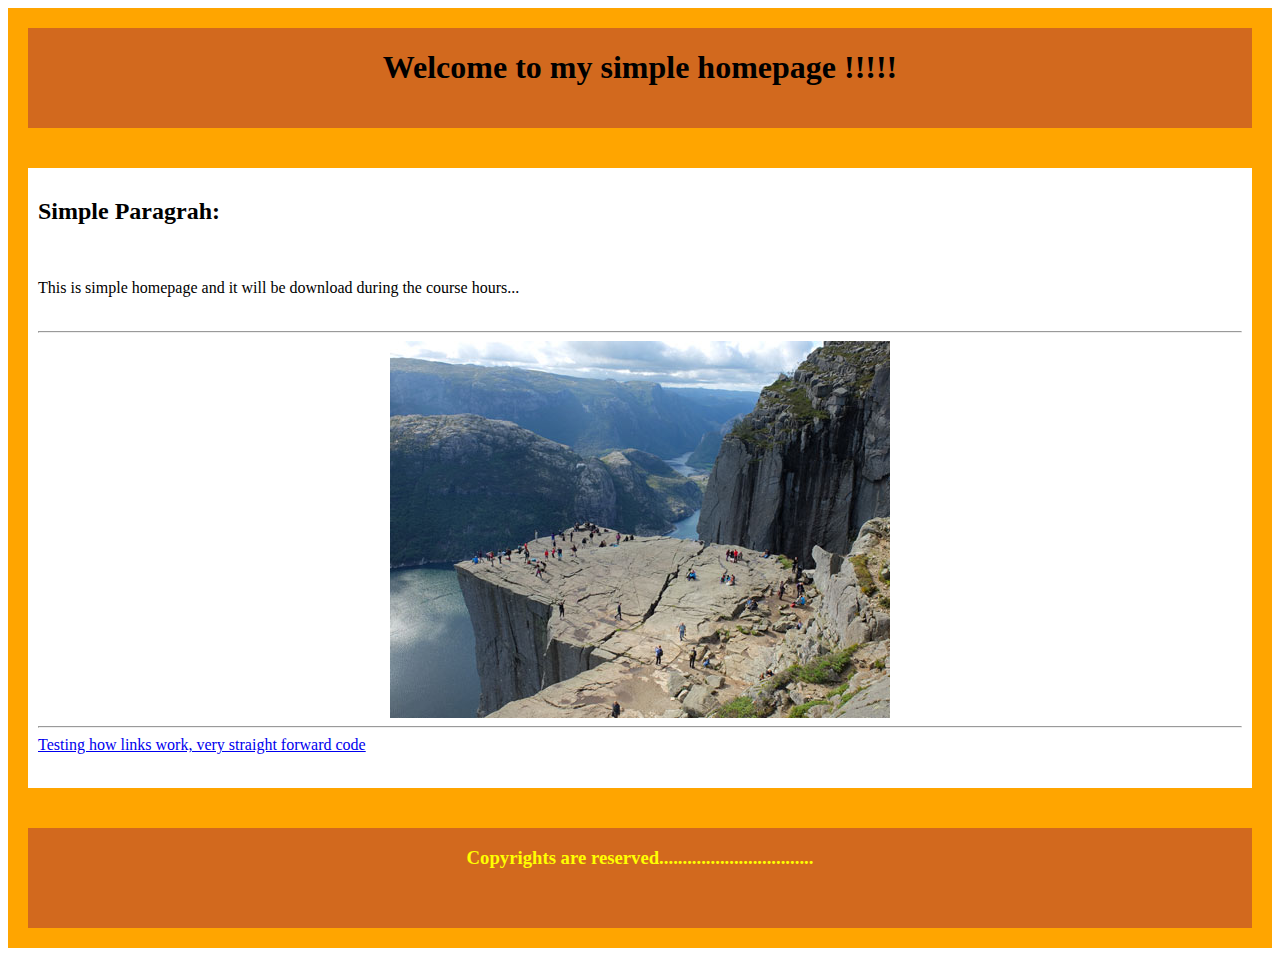
<file: index.html>
<html>
    <head>
        <style>
            #main{
                margin-left:auto;
                margin-right:auto;
            }
            #header{
                background-color:chocolate;
                height: 100px;
                color:black;
                text-align:center;
                border: 20px solid orange;
            }
            #body{
                background-color:white;
                height:600px;
                color: black;
                text-align:left;
                border: 20px solid orange;
                padding: 10px;
            }
            #footer{
                background-color:chocolate;
                height: 100px;
                color:yellow;
                text-align: center;
                border: 20px solid orange;
            }
            #img{
                float: right;
                height: 80px;
                width: 20px;
            }
            a:hover{
                color:red;
            }
        
        </style>
    </head>
    <body>
        <div id="main">
            <div id="header">
                <h1> Welcome to my simple homepage !!!!!</h1> 
                
            </div>
            <div id="body">
                <h2> Simple Paragrah:</h2><br>
                <p> 
                    This is  simple homepage and it will be download during the course hours...<br>

                <br>
                    <hr>
                    <center>
                        <img src="images/test.jpg">
                    </center>
                    <hr>
                    <a href="back.html">Testing how links work, very straight forward code</a>
                    
                </p>

            </div>
            <div id="footer">
                <h3> Copyrights are reserved.................................</h3>
            </div>
        </div>
    </body>
</html>
</file>
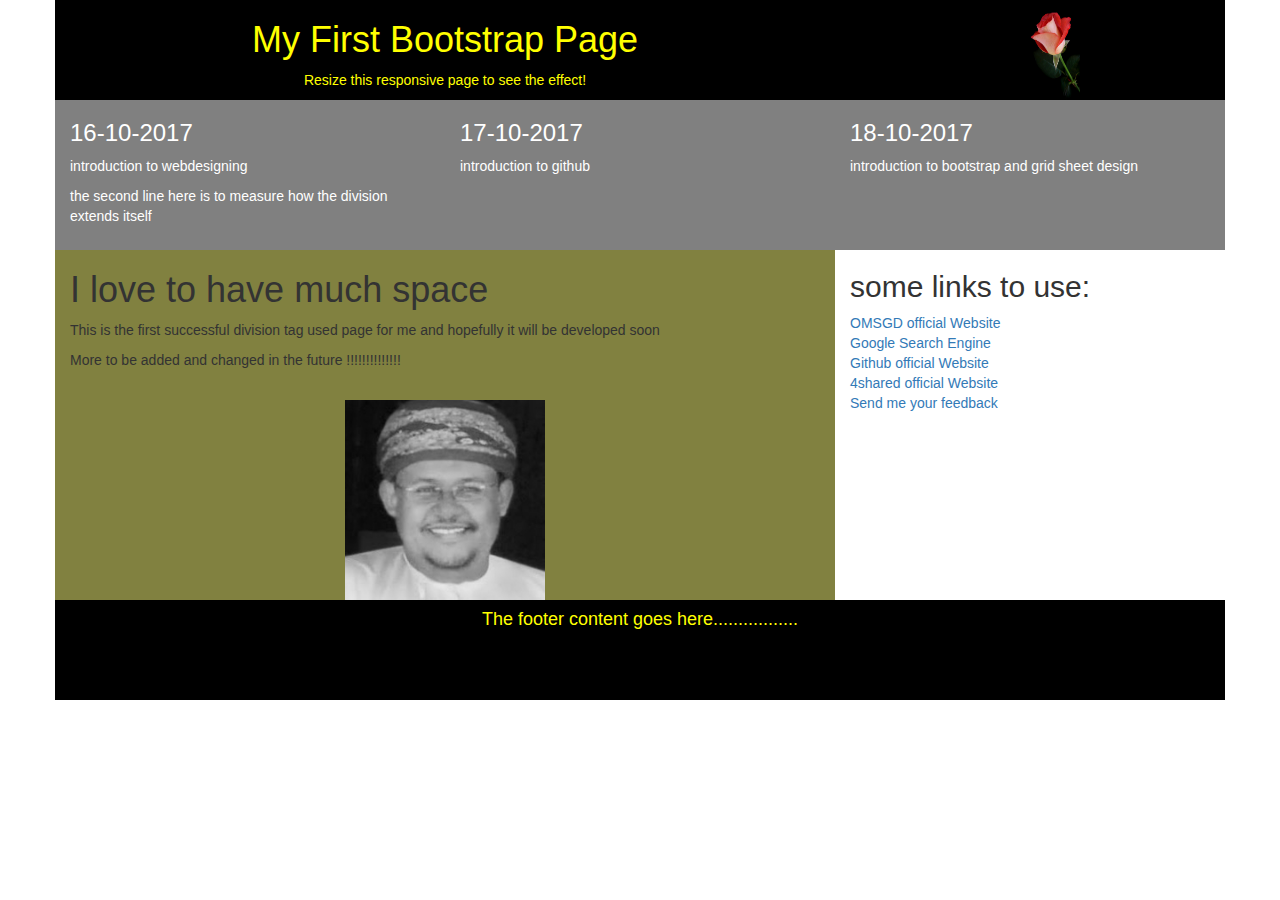
<file: website1/index.html>
<!DOCTYPE html>
<html lang="en">

<head>
    <title>Bootstrap Example</title>
    <meta charset="utf-8">
    <meta name="viewport" content="width=device-width, initial-scale=1">
    <link rel="stylesheet" href="css/mystyle.css">
    <link rel="stylesheet" href="css/bootstrap.min.css">

</head>

<body>


    <div class="container">
        <div id="header" class="head">
            <div class="row">
                <div id="head-right" class="col-sm-8">
                    <h1>My First Bootstrap Page</h1>
                    <p>Resize this responsive page to see the effect!</p>
                </div>
                <div id="head-left" class "col-sm-4">
                    <center>
                        <img src="images/test.jpg" height="100" width="100">
                    </center>


                </div>
            </div>
            <div class="row">
                <div id="date1" class="col-sm-4">
                    <h3> 16-10-2017</h3>
                    <p> introduction to webdesigning</p>
                    <p> the second line here is to measure how the division extends itself</p>
                </div>
                <div id="date2" class="col-sm-4">
                    <h3>17-10-2017</h3>
                    <p> introduction to github</p>
                </div>
                <div id="date3" class="col-sm-4">
                    <h3> 18-10-2017</h3>
                    <p> introduction to bootstrap and grid sheet design</p>
                </div>
            </div>
            <div class="row">
                <div id="body1" class="col-sm-8">
                    <h1> I love to have much space</h1>
                    <p> This is the first successful division tag used page for me and hopefully it will be developed soon</p>
                    <p> More to be added and changed in the future !!!!!!!!!!!!!!</p>
                    <br>
                    <center>
                            <img src="images/nasser.jpg" height="200" width="200">
                    </center>
                    
                </div>
                <div id="body2" class="col-sm-4">
                    <h2> some links to use:</h2>
                    <a href="http://www.omsgd.gov.om"> OMSGD official Website</a>
                    <br>
                    <a href="http://www.google.com"> Google Search Engine</a>
                    <br>
                    <a href="http://www.github.com"> Github official Website</a>
                    <br>
                    <a href="http://www.4shared.com"> 4shared official Website</a>
                    <br>
                    <a href="email.html">Send me your feedback</a>
                </div>
        </div>
        <div id="footer" class="row">
            <h4> The footer content goes here.................</h4>
        </div>

    </div>


</body>

</html>
</file>
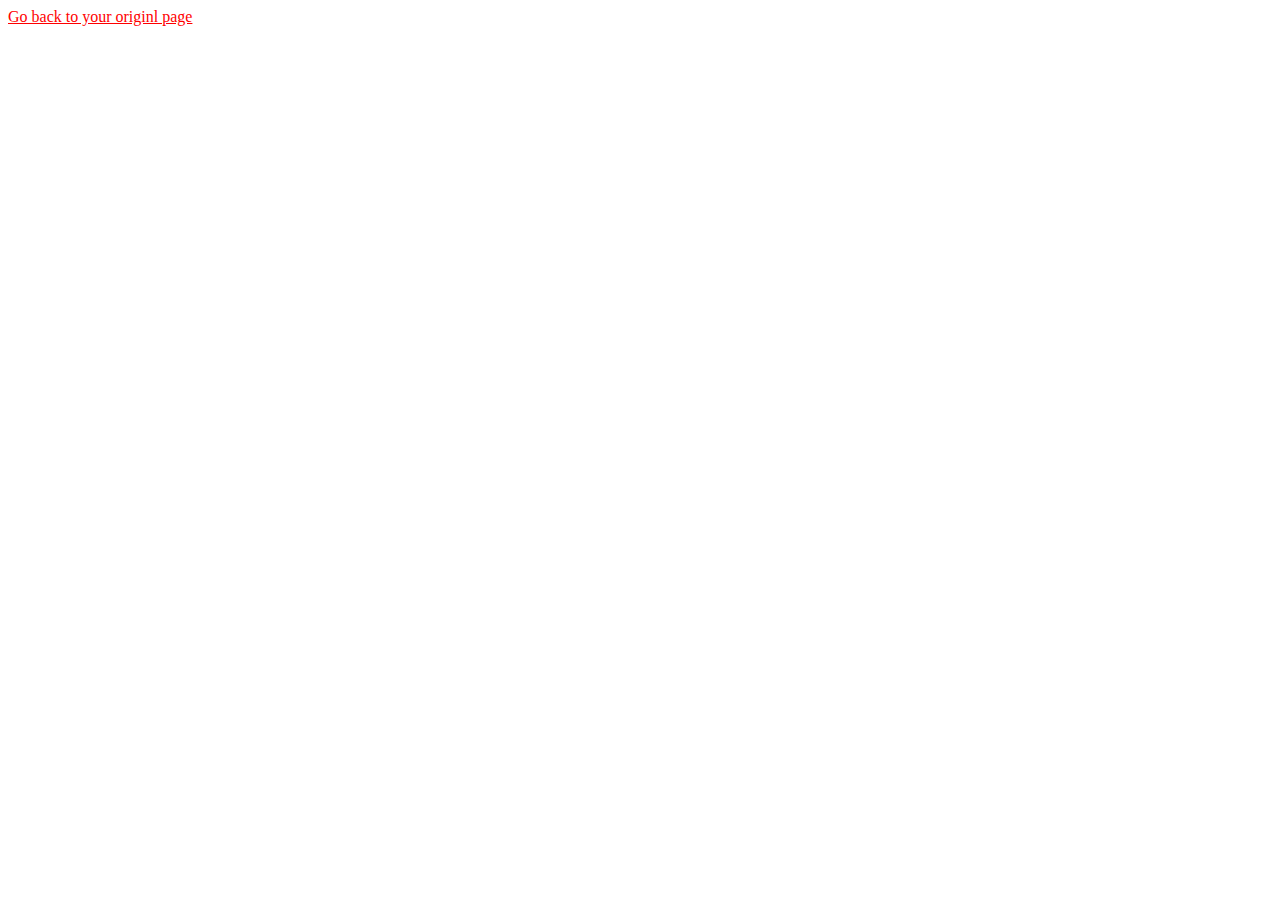
<file: back.html>
<html>
    <head>
        <title>
            Welcome to the simple homepage..........
        </title>
    
        <style>
            a {
                color:red;
                
            }

        </style>
    </head>
    <body>
            <a href="index.html">Go back to your originl page</a>
    </body>
</html>
</file>
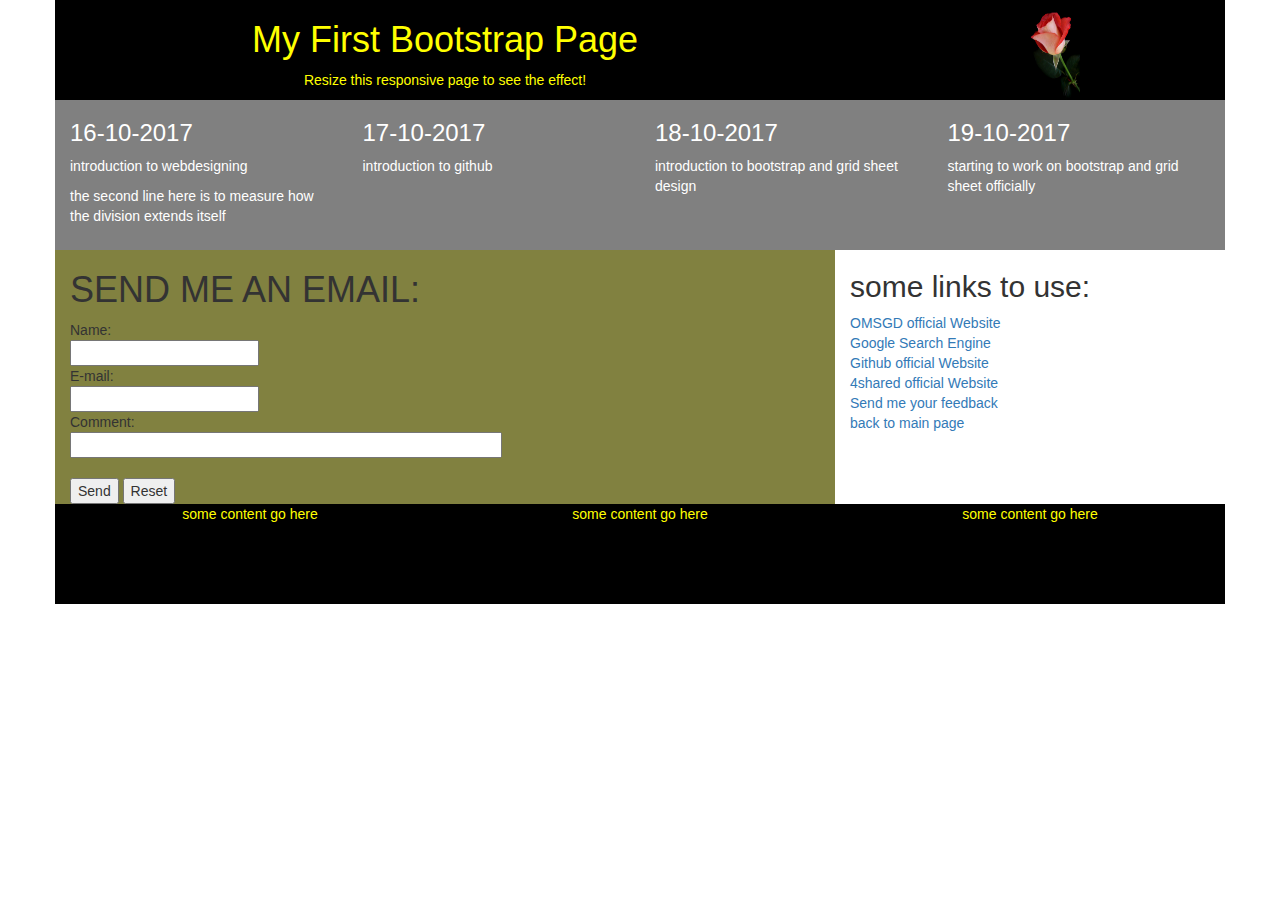
<file: website1/email.html>
<!DOCTYPE html>
<html lang="en">

<head>
    <title>Bootstrap Example</title>
    <meta charset="utf-8">
    <meta name="viewport" content="width=device-width, initial-scale=1">
    <link rel="stylesheet" href="css/mystyle.css">
    <link rel="stylesheet" href="css/bootstrap.min.css">

</head>

<body>


    <div class="container">
        <div id="header" class="head">
            <div class="row">
                <div id="head-right" class="col-sm-8">
                    <h1>My First Bootstrap Page</h1>
                    <p>Resize this responsive page to see the effect!</p>
                </div>
                <div id="head-left" class "col-sm-4">
                    <center>
                        <img src="images/test.jpg" height="100" width="100">
                    </center>


                </div>
            </div>
            <div class="row">
                <div id="date1" class="col-sm-3">
                    <h3> 16-10-2017</h3>
                    <p> introduction to webdesigning</p>
                    <p> the second line here is to measure how the division extends itself</p>
                </div>
                <div id="date2" class="col-sm-3">
                    <h3>17-10-2017</h3>
                    <p> introduction to github</p>
                </div>
                <div id="date3" class="col-sm-3">
                    <h3> 18-10-2017</h3>
                    <p> introduction to bootstrap and grid sheet design</p>
                </div>
                <div id="date4" class="col-sm-3">
                    <h3> 19-10-2017</h3>
                    <p> starting to work on bootstrap and grid sheet officially</p>
                </div>
            </div>
            <div class="row">
                <div id="body1" class="col-sm-8">
                    <h1> SEND ME AN EMAIL:</h1>
                    <form action="mailto:abma2008@gmail.com" method="post" enctype="text/plain">
                        Name:
                        <br>
                        <input type="text" name="name">
                        <br> E-mail:
                        <br>
                        <input type="text" name="mail">
                        <br> Comment:
                        <br>
                        <input type="text" name="comment" size="50">
                        <br>
                        <br>
                        <input type="submit" value="Send">
                        <input type="reset" value="Reset">
                    </form>

                </div>
                <div id="body2" class="col-sm-4">
                    <h2> some links to use:</h2>
                    <a href="http://www.omsgd.gov.om"> OMSGD official Website</a>
                    <br>
                    <a href="http://www.google.com"> Google Search Engine</a>
                    <br>
                    <a href="http://www.github.com"> Github official Website</a>
                    <br>
                    <a href="http://www.4shared.com"> 4shared official Website</a>
                    <br>
                    <a href="email.html">Send me your feedback</a>
                    <br>
                    <a href="index.html">back to main page</a>
                </div>
            </div>
            <div id="footer" class="row">
                <div class="col-sm-4">
                    some content go here
                </div>
                <div class="col-sm-4">
                    some content go here
                </div>
                <div class="col-sm-4">
                    some content go here
                </div>
            </div>
        </div>


</body>

</html>
</file>
<file: website1/css/mystyle.css>
#date1{
    background-color:gray;
    color:white;
    height:150px;
    

    
}
#date2{
    background-color:gray;
    color:white;
    height:150px;

}
#date3{
    background-color:gray;
    color:white;
    height:150px;
}
#date4{
    background-color:gray;
    color:white;
    height:150px;
}
#head-right{
    background-color:black;
    text-align:center;
    color:yellow;
    height:100px;
}
#head-left{
background-color:black;
    
    
}
#body1{
    background-color:rgb(129, 129, 64);
}
#body2{
    background-color:white;
    
}

a:hover{
    color:red;

}
#footer{
    background-color:black;
    color:yellow;
    text-align:center;
    height:100px;
}
</file>
